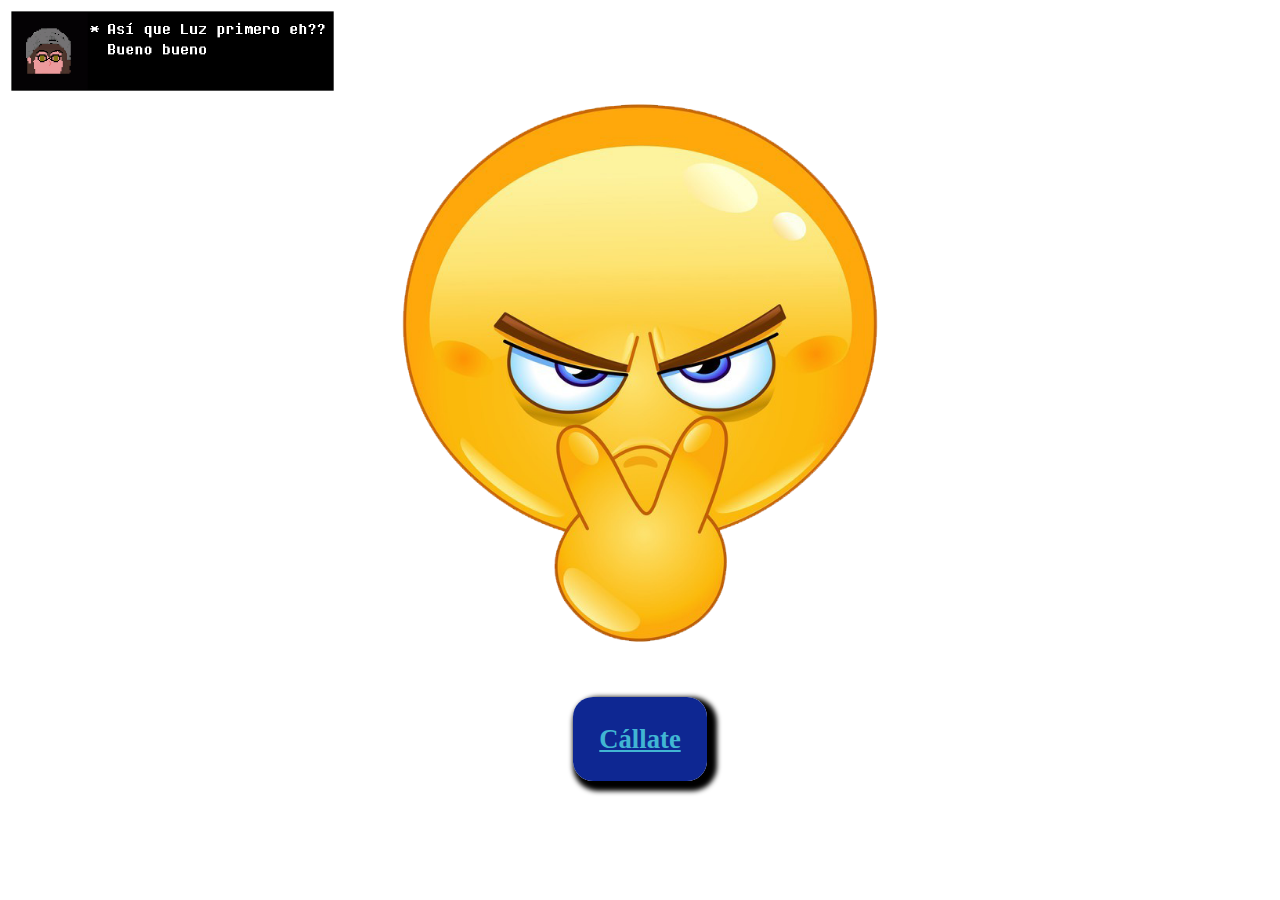
<file: no_importa/ah_bueno.html>
<!DOCTYPE html>
<html>
<audio autoplay>
        <source src="music/impostor.mp3" type="audio/mpeg">
</audio>

<head>
    <title> Ah bueno te me cuidas</title>
    <meta charset="UTF-8">
    <link rel="stylesheet" type="text/css" href="css/style4.css">
    <link rel="stylesheet" type="text/css" href="css/labels.css">
</head>

<body>
    <div align="left">
        <img src="./img/edith3.png" width="329 " height="86 ">
    </div>
    <div align="center">
        <img src="./img/ojos.png" width="506 " height="550">
    </div>

    <br>
    </br>
    <br>
    </br>

    <div align="center ">
        <a id=rectangulo2 class="texto_boton " href="Luz.html ">Cállate</a>
    </div>


</body>


</html>
</file>
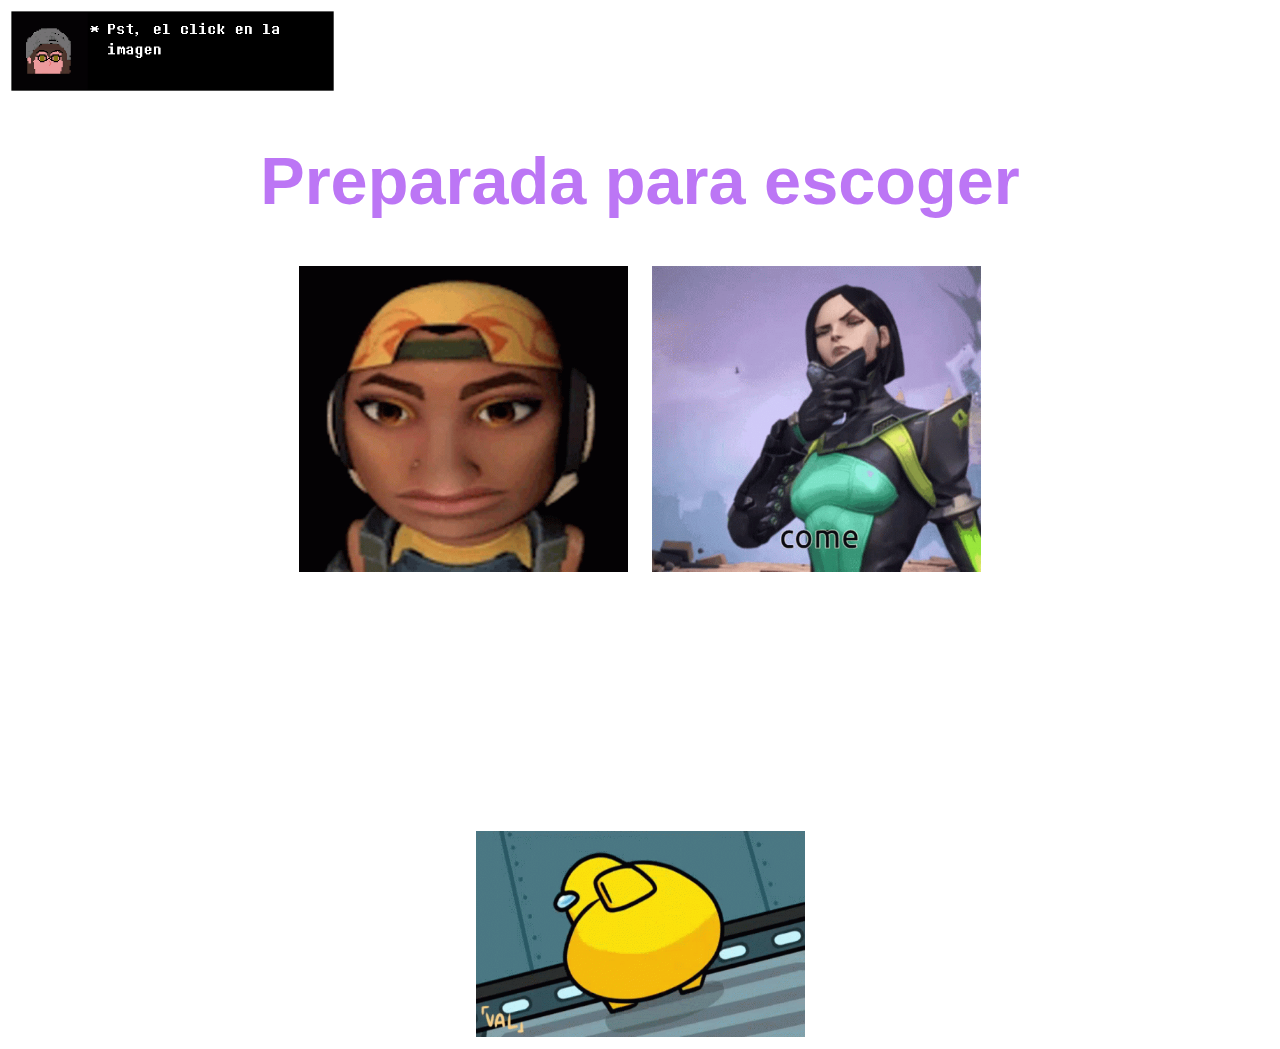
<file: no_importa/button 2.html>
<!DOCTYPE html>
<html>
<audio autoplay>
        <source src="music/amongus.mp3" type="audio/mpeg">
</audio>

<head>
    <title> Sus</title>
    <meta charset="UTF-8">
    <link rel="stylesheet" type="text/css" href="css/style3.css">
    <link rel="stylesheet" type="text/css" href="css/labels.css">
</head>

<body>
    <div align="left">
        <img src="/no_importa/img/edith_eleccion.png" width="329 " height="86 ">

    </div>
    <h1 align="center" class="titulo">Preparada para escoger</h1>
    <table align="center">
        <tbody>
            <tr>
                <td>
                    <a title="Edith" href="Edith.html"><img src="./img/raze.gif" width="329 " height="306 "></a>
                    <p class="nombre" align="center">Edith</p>
                </td>
                <td>
                </td>
                <td>

                </td>
                <td>

                </td>
                <td>

                </td>
                <td>

                </td>
                <td>
                    <a title="Luz" href="ah_bueno.html"><img src="./img/viper.gif" width="329 " height="306 "></a>
                    <p class="nombre" align="center">Luz</p>
                </td>
            </tr>
        </tbody>
    </table>
    <div align="center">
        <p class="otro">Escoge sabiamente</p>
        <img src="./img/twerk.gif" width="329 " height="206 ">
    </div>



</body>




</html>
</file>
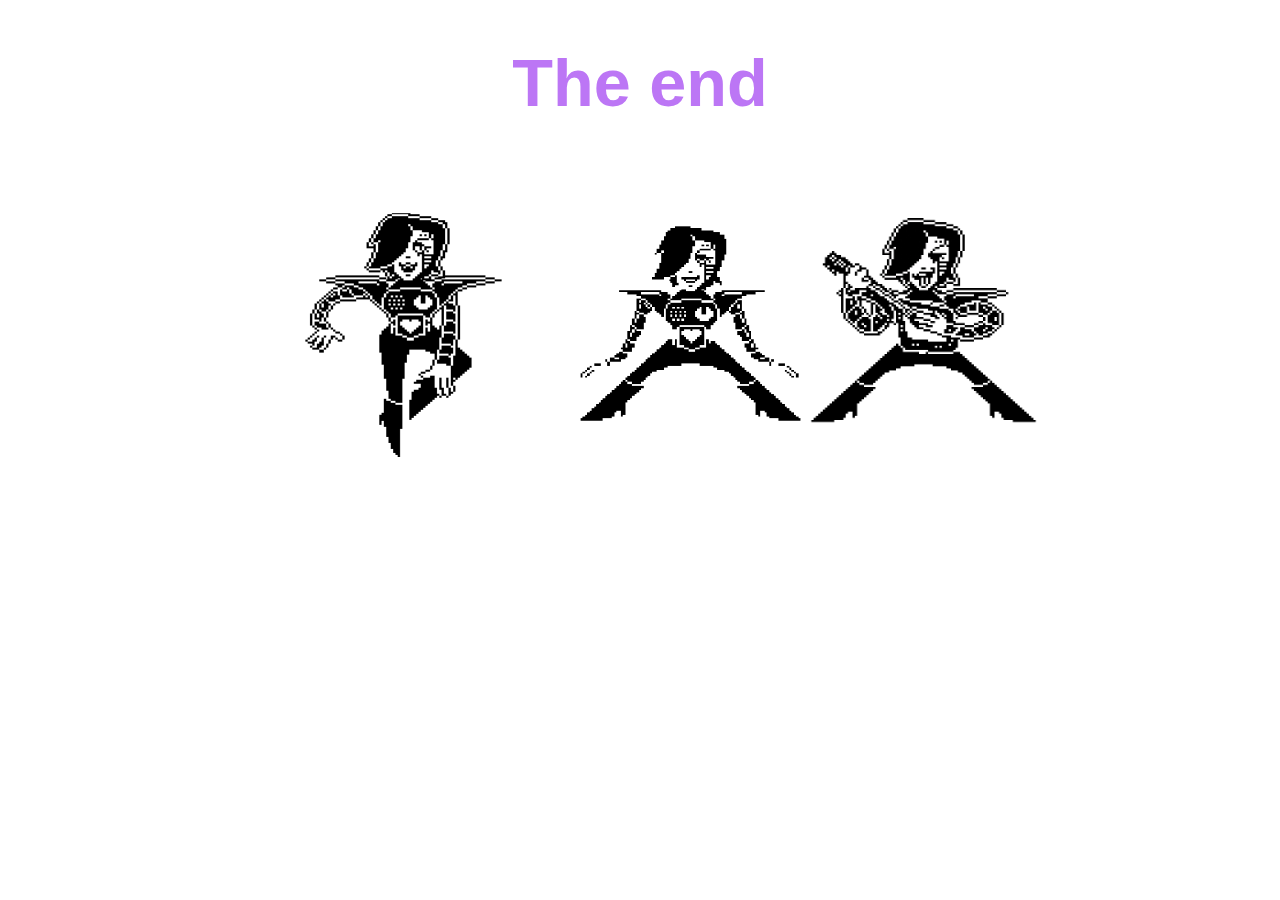
<file: no_importa/Fin.html>
<!DOCTYPE html>
<html>
<audio autoplay>
        <source src="/no_importa/music/glamour.mp3" type="audio/mpeg">
</audio>

<head>
    <title> Sus</title>
    <meta charset="UTF-8">
    <link rel="stylesheet" type="text/css" href="css/fin.css">
    <link rel="stylesheet" type="text/css" href="css/labels.css">
</head>

<body>
    <div align="center" class="logro">
        <img src="img/logro_final.png" width="300 " height="136 ">
    </div>
    <h1 align="center" class="titulo">The end</h1>
    <table align="center">
        <tbody>
            <tr>
                <td>
                    <div align="center">
                        <img src="./img/m1.gif" width="329 " height="306 ">
                    </div>
                </td>
                <td>
                    <div align="center">
                        <img src="./img/m2.gif" width="229 " height="206 ">
                    </div>
                </td>
                <td>
                    <div align="center">
                        <img src="./img/m3.gif" width="229 " height="206 ">
                    </div>
                </td>

            </tr>
        </tbody>
    </table>




</body>

<script src="https://code.jquery.com/jquery-3.2.1.js"></script>
<script type="text/javascript">
    $(".logro").hide();
    $(document).ready(function() {
        setTimeout(function() {
            $(".logro").fadeIn(500);
        }, 1000);
        setTimeout(function() {
            $(".logro").fadeOut(500);
        }, 3000);

    });
</script>



</html>
</file>
<file: no_importa/css/style4.css>
body {
    background-image: url('https://i.pinimg.com/originals/1b/21/a6/1b21a6c1ee65ba005ce50b3dc903d80e.gif');
    cursor: url("/no_importa/img/WilburLarge.cur"), url("/no_importa/img/WilburLarge.cur"), pointer;
    background-size: cover;
}
</file>
<file: no_importa/css/labels.css>
#rectangulo {
    background: pink;
    border-color: #ffffff #ffffff #000000 #000000;
    border-radius: 20px;
    box-shadow: 5px 5px 5px 5px #000000;
    border-width: 10px;
    padding: 1em 1em 1em 1em;
    font-family: 'Handlee', cursive;
    font-size: 10pt;
    font-weight: bold;
    text-align: justify;
    color: #41b6d3;
    margin-bottom: 6em;
}

.texto_boton {
    font-size: 15pt;
    font-weight: bold;
    font-family: 'Lucida Sans', 'Lucida Sans Regular', 'Lucida Grande', 'Lucida Sans Unicode', Geneva, Verdana, sans-serif;
    color: white;
}

#rectangulo2 {
    background: rgb(14, 39, 146);
    border-color: #ffffff #ffffff #000000 #000000;
    border-radius: 20px;
    box-shadow: 5px 5px 5px 5px #000000;
    border-width: 10px;
    padding: 1em 1em 1em 1em;
    font-family: 'Handlee', cursive;
    font-size: 20pt;
    font-weight: bold;
    text-align: justify;
    color: #41b6d3;
    margin-bottom: 6em;
}
</file>
<file: no_importa/css/style3.css>
.nombre {
    font-size: 40pt;
    font-family: 'Gill Sans', 'Gill Sans MT', Calibri, 'Trebuchet MS', sans-serif;
    color: rgb(255, 255, 255);
}

.otro {
    font-size: 20pt;
    font-family: 'Gill Sans', 'Gill Sans MT', Calibri, 'Trebuchet MS', sans-serif;
    color: rgb(255, 255, 255);
}

.titulo {
    font-size: 50pt;
    font-family: 'Gill Sans', 'Gill Sans MT', Calibri, 'Trebuchet MS', sans-serif;
    color: rgb(188, 118, 245);
}

body {
    background-image: url('https://empantallados.com/main-files/uploads/2020/10/Among-Us-Portada.gif');
    background-size: cover;
    cursor: url("/no_importa/img/WilburLarge.cur"), url("/no_importa/img/WilburLarge.cur"), pointer;
}
</file>
<file: no_importa/css/fin.css>
.nombre {
    font-size: 40pt;
    font-family: 'Gill Sans', 'Gill Sans MT', Calibri, 'Trebuchet MS', sans-serif;
    color: rgb(255, 255, 255);
}

.otro {
    font-size: 20pt;
    font-family: 'Gill Sans', 'Gill Sans MT', Calibri, 'Trebuchet MS', sans-serif;
    color: rgb(255, 255, 255);
}

.titulo {
    font-size: 50pt;
    font-family: 'Gill Sans', 'Gill Sans MT', Calibri, 'Trebuchet MS', sans-serif;
    color: rgb(188, 118, 245);
}

body {
    background-image: url('https://i.pinimg.com/originals/71/33/12/713312fe6ebf74c026006d17748c5583.gif');
    background-size: cover;
    cursor: url("/no_importa/img/WilburLarge.cur"), url("/no_importa/img/WilburLarge.cur"), pointer;
}
</file>
